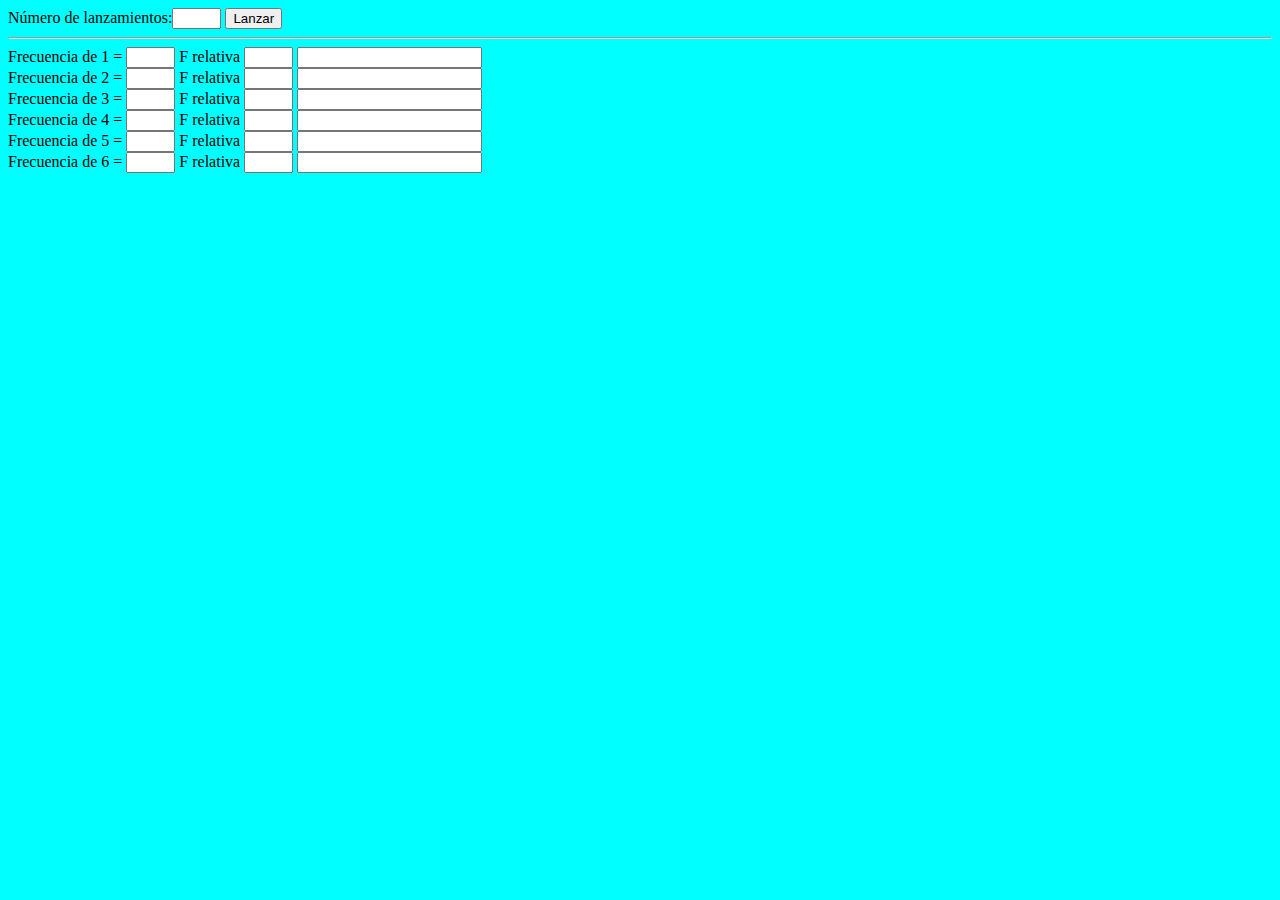
<file: simulator_3.html>
<head>

    <title>dados</title>

    <script >

      function computar()       

        {   var tirada; f=[0,0,0,0,0,0,0]

            n=parseInt(document.datos.n.value)

        for(i=0 ; i<n; i++)

         {  
            tirada=Math.round(6*Math.random(1)+0.5)  ;  
            f[tirada]=f[tirada]+1;
            console.log(f[tirada]) 
         }

        for(i=1 ; i<7; i++)

           {  var barra=""; var b=Math.round(100*(f[i]/n));
               
           for(j=0 ; j<b; j++)  {  barra=barra+"*" }

              document.datos[3*i-1].value=f[i]  ; 

              document.datos[3*i].value=f[i]/n  ;

              document.datos[3*i+1].value=barra      

             }

          }

     </script>

 </head>

<body bgcolor=cyan>

   <form name="datos">

   Número de lanzamientos:<input type="text" name="n" size=3>

      <input type="button" value="Lanzar" OnClick="computar()"><HR>

      Frecuencia de 1 = <input type="text"  size=3>
      F relativa <input type="text"  size=3>
      <input type="text" ><BR>

      Frecuencia de 2 = <input type="text"  size=3>
      F relativa <input type="text"  size=3>
      <input type="text" ><BR>

      Frecuencia de 3 = <input type="text"  size=3>
      F relativa <input type="text"  size=3>
      <input type="text" ><BR>

      Frecuencia de 4 = <input type="text"  size=3>
      F relativa <input type="text"  size=3>
      <input type="text" ><BR>

      Frecuencia de 5 = <input type="text"  size=3>
      F relativa <input type="text"  size=3>
      <input type="text" ><BR>

      Frecuencia de 6 = <input type="text"  size=3>
      F relativa <input type="text"  size=3>
      <input type="text" ><BR>

   </form>

</body>

</html>
</file>
